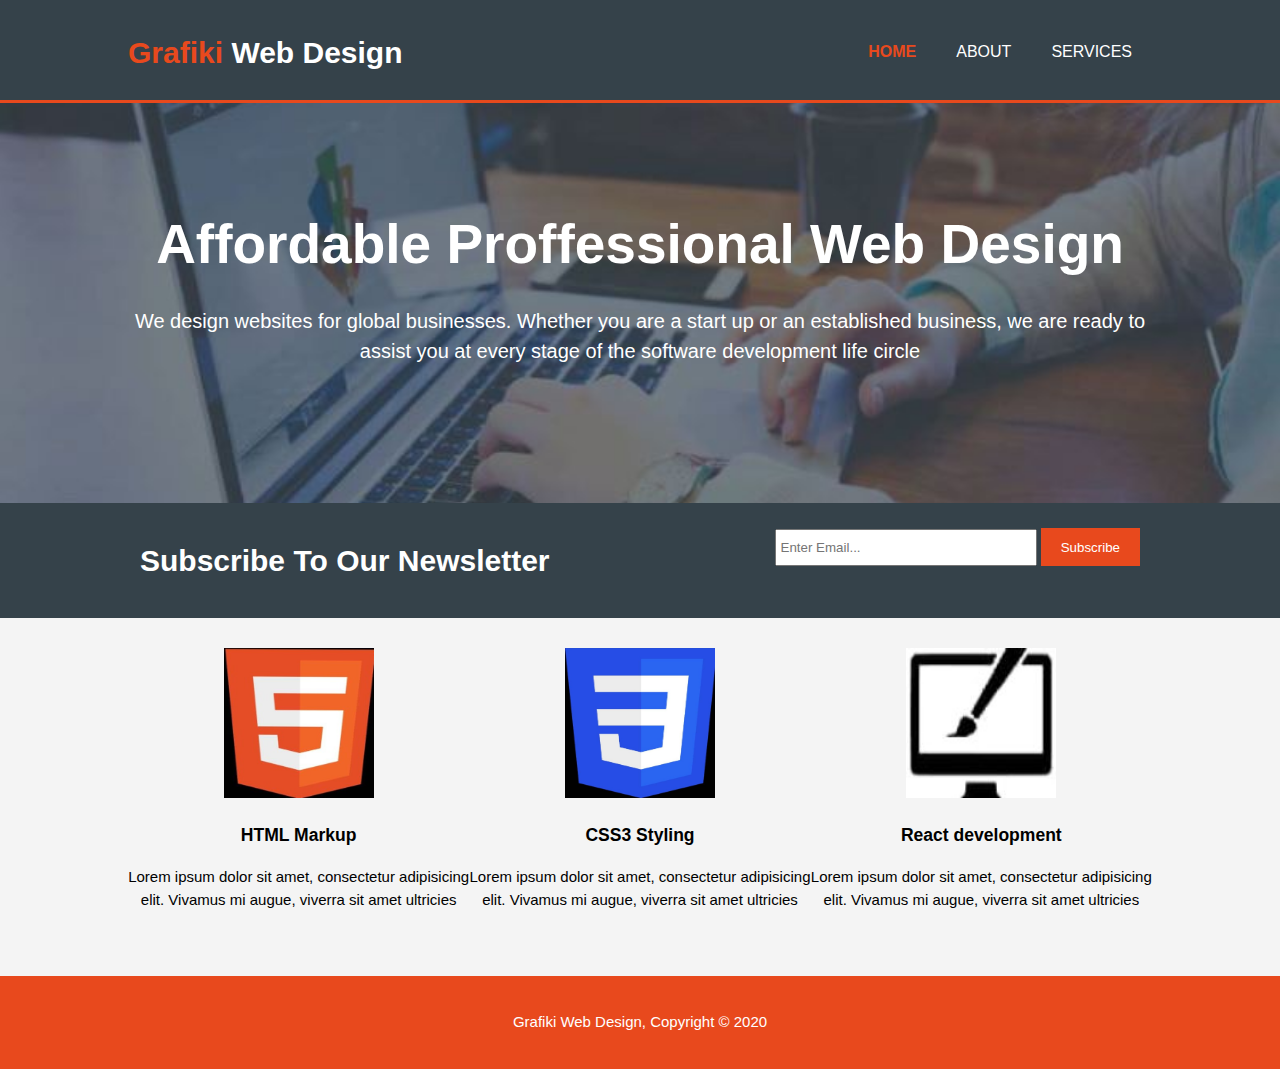
<file: index.html>
<!DOCTYPE html>
<html lang="en">
<head>
    <meta charset="UTF-8">
    <meta http-equiv="X-UA-Compatible" content="IE=edge">
    <meta name="viewport" content="width=device-width, initial-scale=1.0">
    <title>Grafiki Web Design</title>
    <link rel="stylesheet" href="styles.css">
</head>

<body>
    <header>
        <div class="container">
            <div id="branding">
                <h1><span class="highlight">Grafiki</span> Web Design</h1>
            </div>

            <nav>
                <ul>
                    <li class="current"><a href="index.html">Home</a></li>
                    <li><a href="about.html">About</a></li>
                    <li><a href="services.html">Services</a></li>
                </ul>
            </nav>
        </div>
    </header>

    <section id="showcase">
        <div class="container">
            <h1>Affordable Proffessional Web Design</h1>
            <p>We design websites for global businesses. Whether you are a start 
                up or an established business, 
                we are ready to assist you at every stage of the software development life circle</p>
        </div>
    </section>

    <section id="newsletter">
        <div class="container">
            <h1>Subscribe To Our Newsletter</h1>
            <form>
                <input type="email" placeholder="Enter Email..." required>
                <button type="submit" class="button_1">Subscribe</button>
            </form>
        </div>
    </section>

    <section id="boxes">
        <div class="container">
            <div class="box">
                <img src="redS.jpg" width="150px" height="150px" alt="on screen">
                <h3>HTML Markup</h3>
                <p>Lorem ipsum dolor sit amet, consectetur adipisicing elit.
                     Vivamus mi augue, viverra sit amet ultricies</p>
            </div>

            <div class="box">
                <img src="blueS.jpg" width="150px" height="150px" alt="on screen">
                <h3>CSS3 Styling</h3>
                <p>Lorem ipsum dolor sit amet, consectetur adipisicing elit.
                     Vivamus mi augue, viverra sit amet ultricies</p>
            </div>

            <div class="box">
                <img src="comp.jpg" width="150px" height="150px" alt="on screen">
                <h3>React development</h3>
                <p>Lorem ipsum dolor sit amet, consectetur adipisicing elit.
                     Vivamus mi augue, viverra sit amet ultricies</p>
            </div>

        </div>

    </section>

    <footer>
        <p>Grafiki Web Design, Copyright &copy; 2020</p>
    </footer>
</body>
</html>
</file>
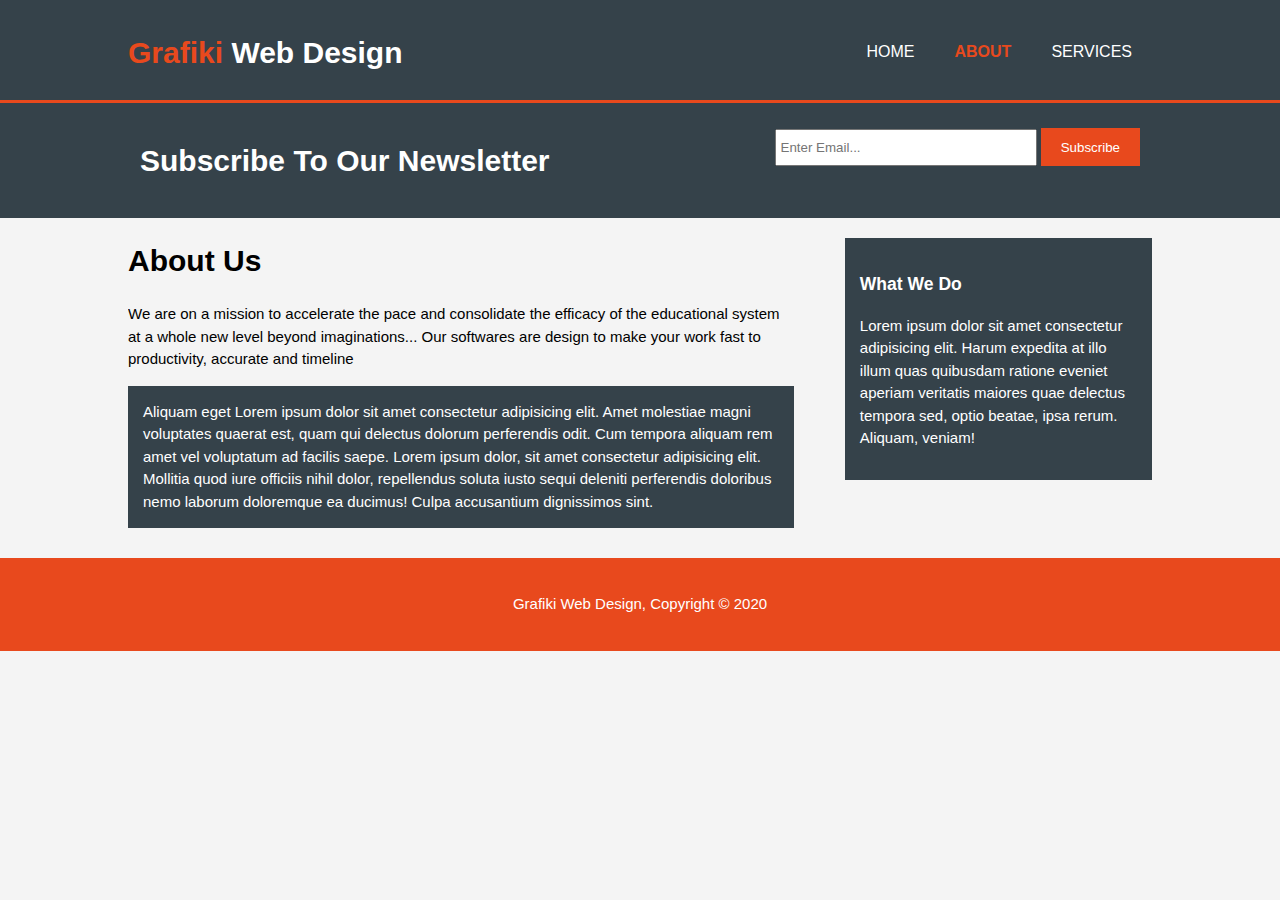
<file: about.html>
<!DOCTYPE html>
<html lang="en">
<head>
    <meta charset="UTF-8">
    <meta http-equiv="X-UA-Compatible" content="IE=edge">
    <meta name="viewport" content="width=device-width, initial-scale=1.0">
    <title>About </title>
    <link rel="stylesheet" href="styles.css">
</head>
<body>
    <header>
        <div class="container">
            <div id="branding">
                <h1><span class="highlight">Grafiki</span> Web Design</h1>
            </div>

            <nav>
                <ul>
                    <li><a href="index.html">Home</a></li>
                    <li class="current "><a href="about.html">About</a></li>
                    <li><a href="services.html">Services</a></li>
                </ul>
            </nav>
        </div>
    </header>

    <section id="newsletter">
        <div class="container">
            <h1>Subscribe To Our Newsletter</h1>
            <form action="">
                <input type="email" placeholder="Enter Email..." required>
                <button type="submit" class="button_1">Subscribe</button>
            </form>
        </div>
    </section>

    <section id="main">
        <div class="container">
            <article id="main-col">
                <h1 class="page-title">About Us</h1>
                <p>We are on a mission to accelerate the pace and consolidate the 
                    efficacy of the educational system at a whole new level beyond
                imaginations... Our softwares are design to make your work fast
            to productivity, accurate and timeline </p>
            <p class="dark">
                Aliquam eget Lorem ipsum dolor sit amet consectetur adipisicing elit. Amet molestiae magni voluptates quaerat est,
                quam qui delectus dolorum perferendis odit. Cum tempora aliquam rem amet vel voluptatum ad facilis saepe.
                Lorem ipsum dolor, sit amet consectetur adipisicing elit. Mollitia quod iure officiis nihil dolor, 
                repellendus soluta iusto sequi deleniti perferendis doloribus nemo laborum 
                doloremque ea ducimus! Culpa accusantium dignissimos sint.
            </p>
            </article>

            <aside id="sidebar">
                <div class="dark">
                    <h3>What We Do</h3>
                    <p>Lorem ipsum dolor sit amet consectetur adipisicing elit. Harum expedita at illo illum quas quibusdam
                         ratione eveniet aperiam veritatis maiores quae delectus tempora sed,
                         optio beatae, ipsa rerum. Aliquam, veniam!</p>

                </div>
            </aside>

        </div>

    </section>

    <footer>
        <p> Grafiki Web Design, Copyright &copy; 2020</p>
    </footer>
</body>
</html>
</file>
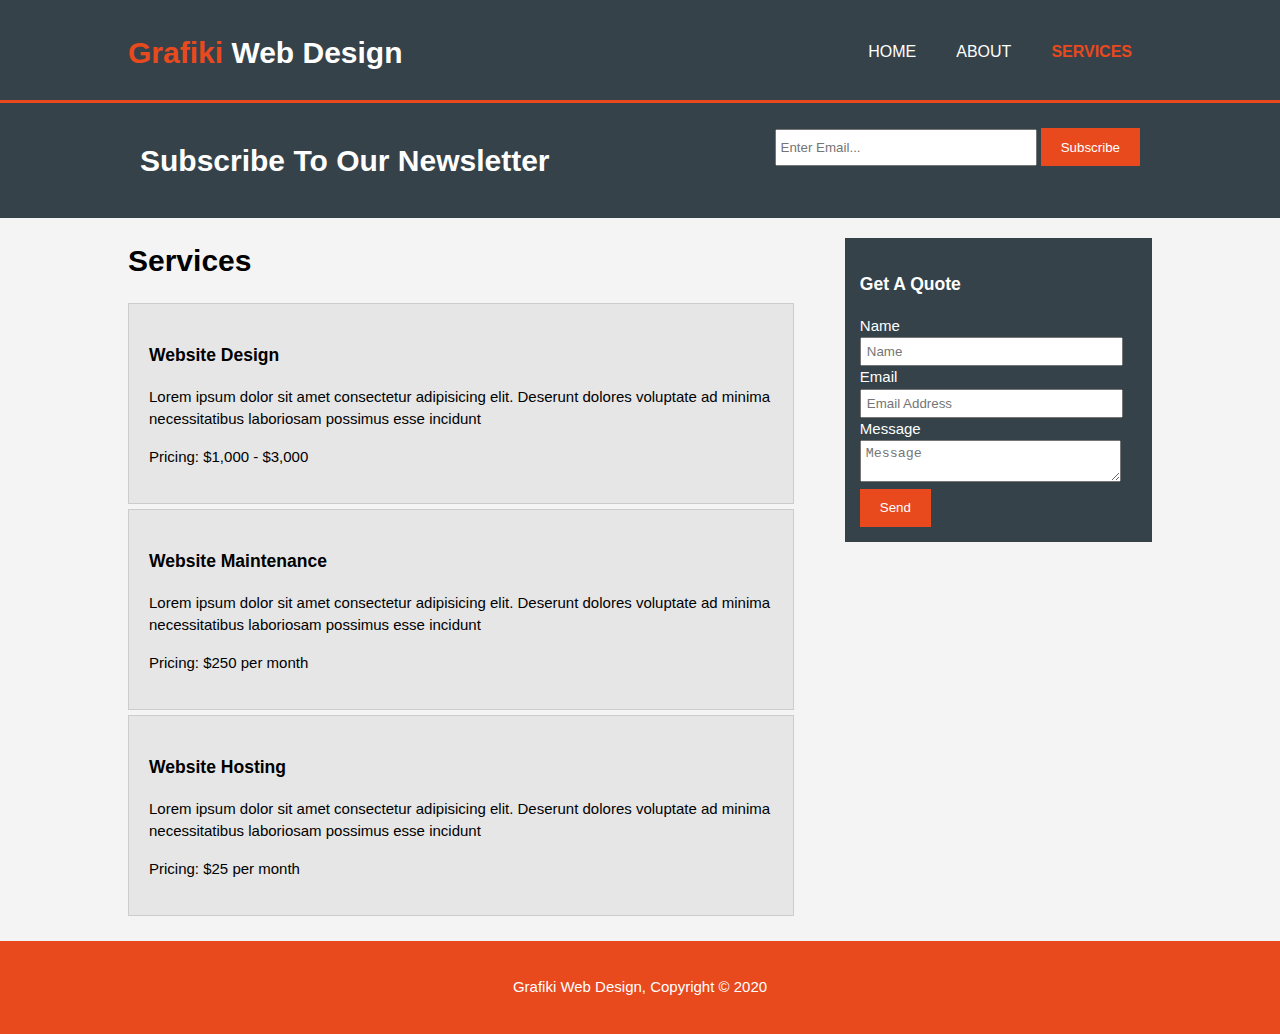
<file: services.html>
<!DOCTYPE html>
<html lang="en">
<head>
    <meta charset="UTF-8">
    <meta http-equiv="X-UA-Compatible" content="IE=edge">
    <meta name="viewport" content="width=device-width, initial-scale=1.0">
    <title>Services</title>
    <link rel="stylesheet" href="styles.css">
</head>

<body>
    <header>
        <div class="container">
            <div id="branding">
                <h1><span class="highlight">Grafiki</span> Web Design</h1>
            </div>

            <nav>
                <ul>
                    <li><a href="index.html">Home</a></li>
                    <li><a href="about.html">About</a></li>
                    <li  class="current "><a href="services.html">Services</a></li>
                </ul>
            </nav>
        </div>
    </header>

    <section id="newsletter">
        <div class="container">
            <h1>Subscribe To Our Newsletter</h1>
            <form action="">
                <input type="email" placeholder="Enter Email..." required>
                <button type="submit" class="button_1">Subscribe</button>
            </form>
        </div>
    </section>

    <section id="main">
        <div class="container">
            <article id="main-col">
                <h1 class="page-title">Services</h1>
                <ul id="services">
                    <li>
                        <h3>Website Design</h3>
                        <p>Lorem ipsum dolor sit amet consectetur adipisicing elit. 
                            Deserunt dolores voluptate ad minima necessitatibus laboriosam possimus esse incidunt</p>
                            <p>Pricing: $1,000 - $3,000</p>
                    </li>
                    <li>
                        <h3>Website Maintenance</h3>
                        <p>Lorem ipsum dolor sit amet consectetur adipisicing elit. 
                            Deserunt dolores voluptate ad minima necessitatibus laboriosam possimus esse incidunt</p>
                            <p>Pricing: $250 per month</p>
                    </li>
                    <li>
                        <h3>Website Hosting</h3>
                        <p>Lorem ipsum dolor sit amet consectetur adipisicing elit. 
                            Deserunt dolores voluptate ad minima necessitatibus laboriosam possimus esse incidunt</p>
                            <p>Pricing: $25 per month</p>
                    </li>
                </ul>
            </article>

            <aside id="sidebar">
                <div class="dark">
                    <h3>Get A Quote</h3>
                    <form class="quote">
                        <div>
                            <label for="name">Name</label><br>
                            <input type="text" placeholder="Name">
                        </div>
                        <div>
                            <label for="EMAIL">Email</label><br>
                            <input type="email" placeholder="Email Address">
                        </div>
                        <div>
                            <label for="Message">Message</label><br>
                            <textarea placeholder="Message"></textarea>
                        </div>

                        <button class="button_1" type="submit">Send</button>
                    </form>
                </div>
            </aside>
        </div>
    </section>

    <footer>
        <p> Grafiki Web Design, Copyright &copy; 2020</p>
    </footer>
    
</body>
</html>
</file>
<file: styles.css>
body{
    font: 15px/1.5 Arial, Helvetica,sans-serif;
    padding: 0;
    margin: 0;
    background-color: #f4f4f4;
}

/* global */
.container{
    width: 80%;
    margin: auto;
    overflow: hidden;
}

ul{
    margin: 0;
    padding: 0;
}

.button_1{
    height: 38px;
    background: #e8491d;
    border: 0;
    padding-left: 20px;
    padding-right: 20px;
    color: #ffffff;
}

.dark{
    padding: 15px;
    background: #35424a;
    color: #ffffff;
    margin-top: 10px;
    margin-bottom: 10px;
}

/* Header */
header{
    background: #35424a;
    color: #ffffff;
    padding-top: 30px;
    min-height: 70px;
    border-bottom: #e8491d 3px solid;
}

header a{
    color: #ffffff;
    text-decoration: none;
    text-transform: uppercase;
    font-size: 16px;
}

header li{
    float: left;
    display: inline;
    padding: 0 20px 0 20px;
}

header #branding{
    float: left;
}

header #branding h1{
    margin: 0%;
}

header nav{
    float: right;
    margin-top: 10px;
}

header .highlight, header .current a{
    color: #e8491d;
    font-weight: bold;
}

header a:hover{
    color: #13044e;
    font-weight: bold;
}

/* section */
#showcase{
    min-height: 400px;
    background:url('backG.jpg') no-repeat;
    background-position: center;
    background-size: cover;
    text-align: center;
    color: #ffffff;
}

 #showcase h1{
     margin-top: 100px;
     font-size: 55px;
     margin-bottom: 10px;
}

#showcase p{
    font-size: 20px;
} 


 #newsletter h1{
    float: left;
    color: #ffffff;
}

#newsletter form{
    float: right;
    margin-top: 10px;
}

#newsletter input[type="email"]{
    height: 25px;
    width: 250px;
    padding: 4px;
}

#newsletter{
    padding: 15px;
    background: #35424a;
}

#boxes .container{
    padding-top: 30px;
    padding-bottom: 30px;
    display: flex;
    flex-direction: row;
    justify-content: center;
    justify-content: space-evenly;
    align-items: center;
    text-align: center; 
}

article{
    float: left;
    width: 65%;
}

aside{
    float: right;
    width: 30%;
    margin-top: 10px;
}

aside#sidebar .quote input, aside#sidebar .quote textarea{
    width: 90%;
    padding: 5px;
}

ul#services li{
    list-style: none;
    padding: 20px;
    border: #cccccc solid 1px;
    margin-bottom: 5px;
    background: #e6e6e6;
}

footer{
    margin-top: 20px;
    background: #e8491d;
    text-align: center;
    padding: 20px;
    color: #ffffff;
}




@media screen and (max-width: 576px) {
    header li{
        width: 100%;
        display: block;
    }
    
    header #branding{
        width: 100%;
    }
    
    header #branding h1{
        margin: 0%;
    }
    
    header nav{
        display: block;
        width: 100%;
        margin-top: 10px;
     }

     #showcase h1{
        margin-top: 100px;
        font-size: 40px;
        margin-bottom: 10px;
   }

   #showcase p{
    font-size: 16px;
} 

    #boxes .container{
        padding-top: 10px;
        display: flex;
            flex-direction: column;
            justify-content: center;
            justify-content: space-evenly;
            align-items: center;
            text-align: center; 
    }  

    #newsletter{
        width: 100%;
    }

    article{
        width: 100%;
        justify-content: center;
    }
    
    aside{
        
        width: 100%;
        margin-top: 10px;
    }
    

    
}
</file>
